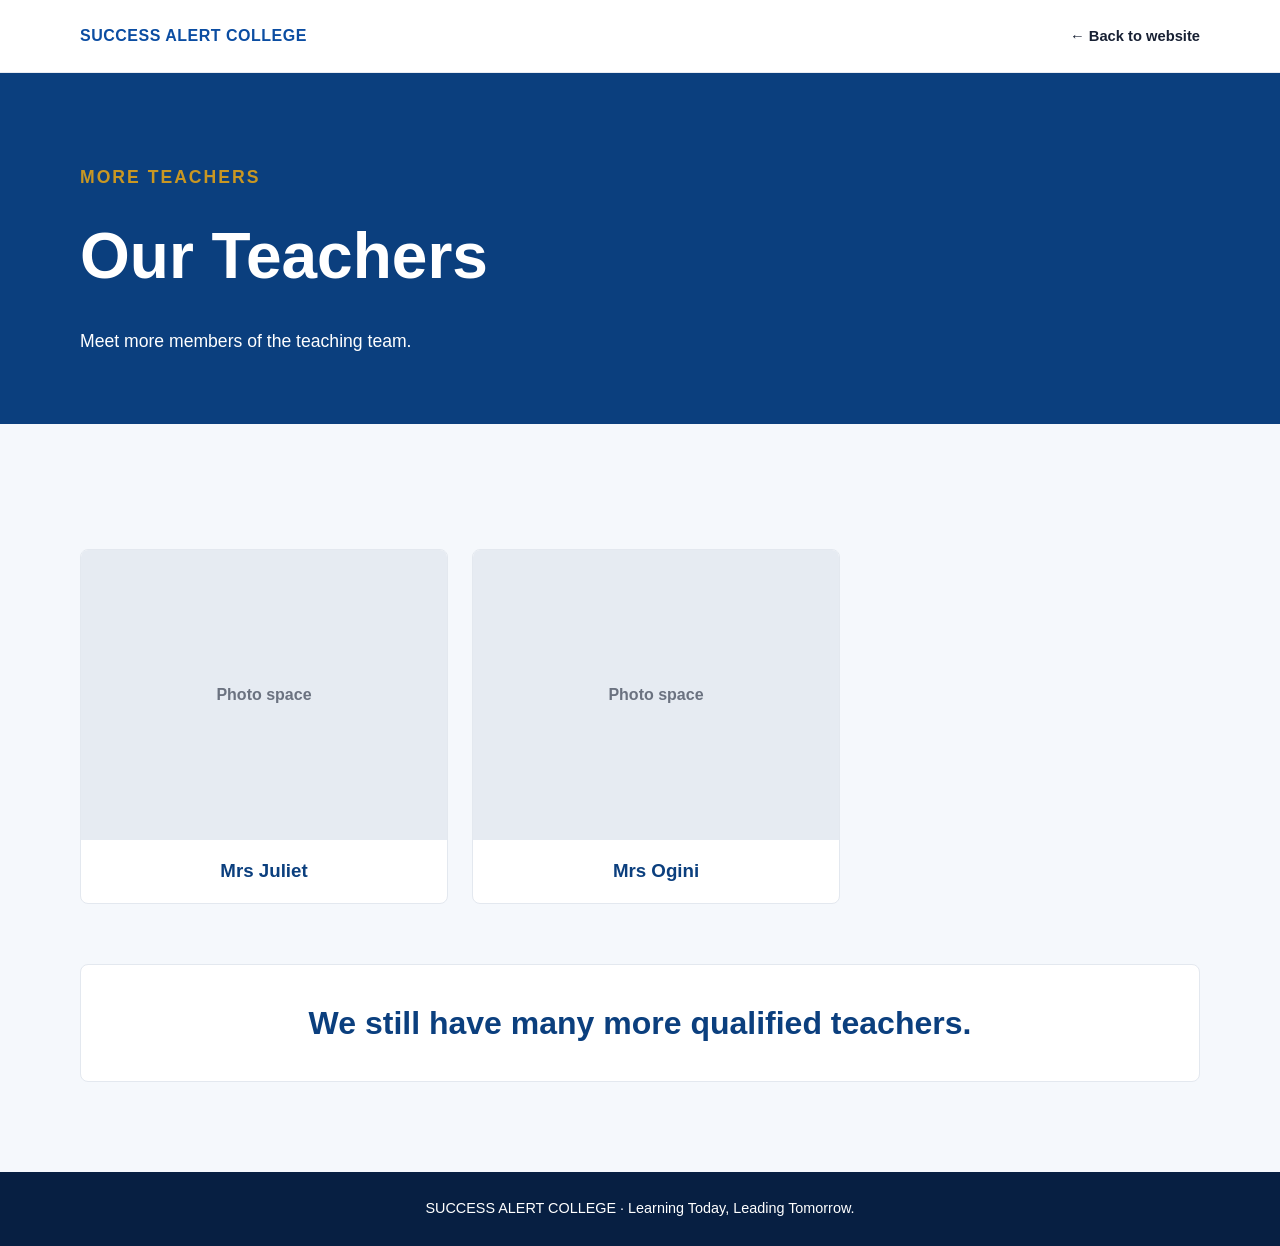
<file: teachers.html>
<!doctype html>
<html lang="en"><head><meta charset="utf-8"><meta name="viewport" content="width=device-width,initial-scale=1">
<title>More Teachers | Success Alert College</title><link rel="stylesheet" href="style.css"></head>
<body>
<header class="site-header"><div class="container nav-wrap"><a class="brand" href="index.html">SUCCESS ALERT COLLEGE</a><a class="back" href="index.html">← Back to website</a></div></header>
<main><section class="page-head"><div class="container"><p class="eyebrow">MORE TEACHERS</p><h1>Our Teachers</h1><p>Meet more members of the teaching team.</p></div></section>
<section class="section light"><div class="container"><div class="cards two">
<article class="person"><div class="photo-placeholder">Photo space</div><h3>Mrs Juliet</h3></article>
<article class="person"><div class="photo-placeholder">Photo space</div><h3>Mrs Ogini</h3></article>
</div>
<div class="more-note"><h2>We still have many more qualified teachers.</h2></div>
</div></section></main>
<footer><div class="container">SUCCESS ALERT COLLEGE · Learning Today, Leading Tomorrow.</div></footer>
</body></html>
</file>
<file: style.css>
*{box-sizing:border-box}html{scroll-behavior:smooth}body{margin:0;font-family:Arial,Helvetica,sans-serif;color:#172033;line-height:1.65;background:#fff}.container{width:min(1120px,92%);margin:auto}.site-header{position:sticky;top:0;z-index:20;background:#fff;border-bottom:1px solid #e7ebf2}.nav-wrap{min-height:72px;display:flex;align-items:center;justify-content:space-between;gap:25px}.brand{font-weight:800;color:#0b4da2;text-decoration:none;letter-spacing:.5px}.site-header nav{display:flex;gap:18px;align-items:center}.site-header nav a,.back{color:#172033;text-decoration:none;font-size:.92rem;font-weight:600}.site-header nav a:hover,.back:hover{color:#0b4da2}.menu{display:none;border:0;background:none;font-size:25px}.hero{min-height:650px;display:flex;align-items:center;background:linear-gradient(100deg,rgba(5,39,91,.93),rgba(5,67,137,.78)),url("images/school-building.jpg") center/cover}.hero-content{color:#fff;max-width:760px;padding:90px 0}.eyebrow{font-size:.78rem;font-weight:800;letter-spacing:2px;color:#c99722;margin:0 0 12px}.hero .eyebrow{color:#f2c55c}.hero h1{font-size:clamp(2.6rem,7vw,5.2rem);line-height:1.03;margin:0 0 24px}.hero h1 span{color:#f2c55c}.hero p:not(.eyebrow){font-size:1.12rem;max-width:650px}.button{display:inline-block;margin-top:20px;padding:13px 22px;background:#c99722;color:#fff;text-decoration:none;font-weight:800;border-radius:5px}.button.secondary{background:#0b4da2;margin-top:35px}.section{padding:90px 0}.light{background:#f5f8fc}.split{display:grid;grid-template-columns:1.05fr .95fr;gap:60px;align-items:center}.split img{width:100%;height:430px;object-fit:cover;border-radius:8px}.section h2{font-size:clamp(2rem,4vw,3rem);line-height:1.15;margin:0 0 20px;color:#0b3f7e}.motto{font-weight:800;color:#0b4da2}.cards{display:grid;gap:24px;margin-top:35px}.cards.four{grid-template-columns:repeat(4,1fr)}.cards.three{grid-template-columns:repeat(3,1fr)}.cards.five{grid-template-columns:repeat(5,1fr)}.cards.two{grid-template-columns:repeat(2,1fr);max-width:760px}.cards article{background:#fff;border:1px solid #e3e8ef;border-radius:8px;padding:26px}.cards h3{margin:0;color:#0b3f7e}.photo-card{padding:0!important;overflow:hidden}.photo-card img{width:100%;height:250px;object-fit:cover;display:block}.photo-card h3{padding:18px 20px}.debate-placeholder{height:250px;background:#e9eef5;display:flex;align-items:center;justify-content:center;text-align:center;font-weight:800;color:#0b4da2;font-size:1.25rem}.person{padding:0!important;overflow:hidden;text-align:center}.person img,.photo-placeholder{width:100%;height:290px;object-fit:cover;display:block}.person h3{padding:16px;margin:0}.photo-placeholder{background:#e6ebf2;display:flex;align-items:center;justify-content:center;color:#6b7280;font-weight:700}.founders{background:#fff}.founder-grid{display:grid;grid-template-columns:repeat(2,260px);gap:25px;margin-top:35px}.gallery{display:grid;grid-template-columns:repeat(3,1fr);gap:20px;margin-top:35px}.gallery img{width:100%;height:280px;object-fit:cover;border-radius:7px}.testimonial img{width:100%;height:300px;object-fit:cover;margin-bottom:18px}.testimonial p{font-size:.95rem}.contact{background:#0b3f7e;color:#fff}.contact h2{color:#fff}.contact .eyebrow{color:#f2c55c}.page-head{padding:90px 0 50px;background:#0b3f7e;color:#fff}.page-head h1{font-size:clamp(2.5rem,6vw,4rem);margin:0}.page-head p{font-size:1.1rem}.more-note{margin-top:60px;padding:40px;text-align:center;background:#fff;border:1px solid #e3e8ef;border-radius:8px}.more-note h2{margin:0;font-size:2rem}footer{background:#071f42;color:#fff;padding:25px 0;text-align:center;font-size:.9rem}.back{margin-left:auto}
@media(max-width:900px){.site-header nav{display:none;position:absolute;left:0;right:0;top:72px;background:#fff;padding:18px 4%;border-bottom:1px solid #e7ebf2;flex-direction:column;align-items:flex-start}.site-header nav.open{display:flex}.menu{display:block}.split,.cards.four,.cards.three,.cards.five{grid-template-columns:1fr 1fr}.hero{min-height:580px}.gallery{grid-template-columns:1fr 1fr}.founder-grid{grid-template-columns:1fr 1fr}}
@media(max-width:600px){.section{padding:65px 0}.split,.cards.four,.cards.three,.cards.five,.cards.two,.gallery,.founder-grid{grid-template-columns:1fr}.split img{height:300px}.hero h1{font-size:3rem}.person img,.photo-placeholder{height:330px}.gallery img{height:300px}.brand{font-size:.85rem}}
</file>
